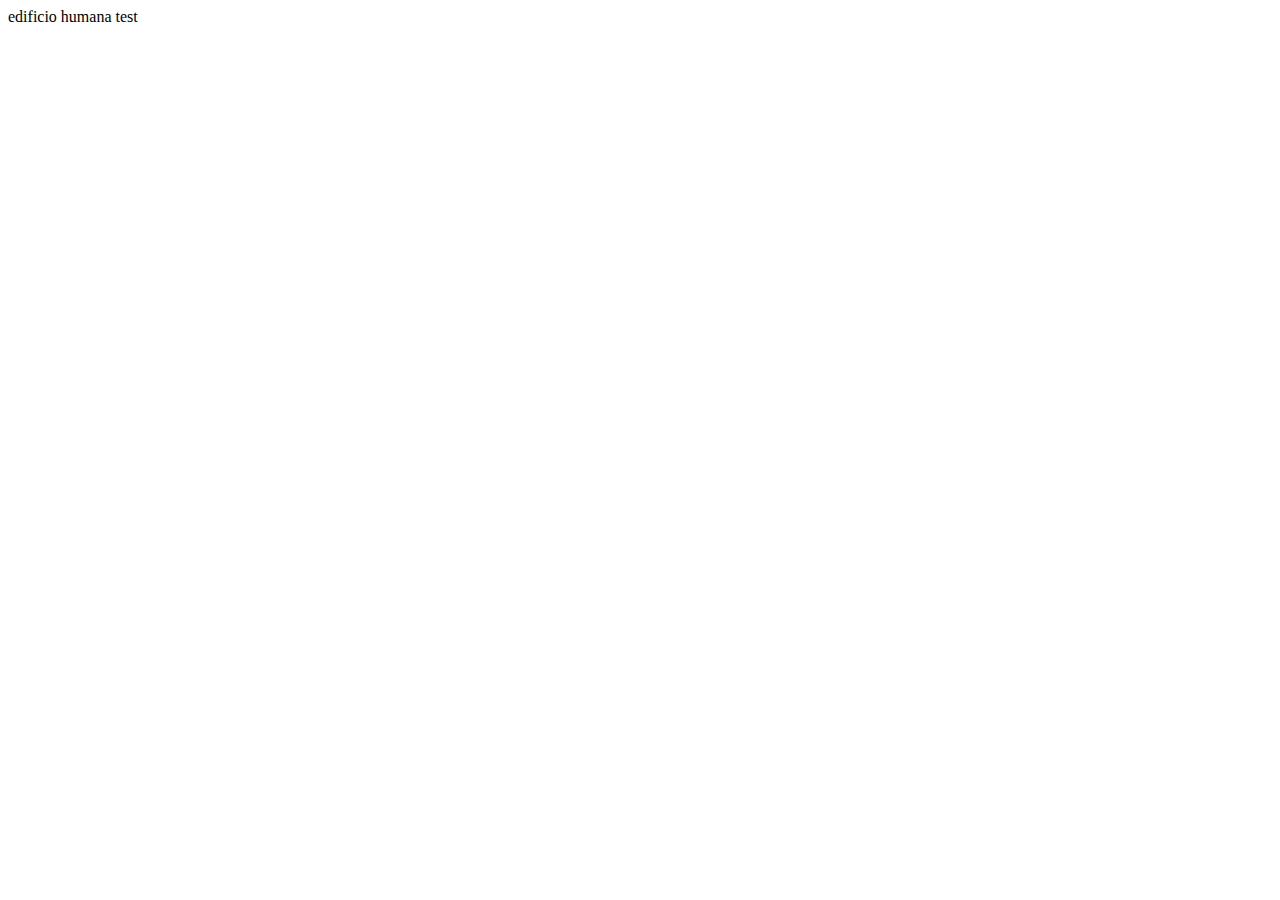
<file: -index.html>
<!DOCTYPE html PUBLIC "-//W3C//DTD XHTML 1.0 Transitional//EN" "http://www.w3.org/TR/xhtml1/DTD/xhtml1-transitional.dtd">
<html xmlns="http://www.w3.org/1999/xhtml">
<head>
<meta http-equiv="Content-Type" content="text/html; charset=UTF-8" />
<title>Documento sin título</title>
</head>

<body>
edificio humana test
</body>
</html>
</file>
